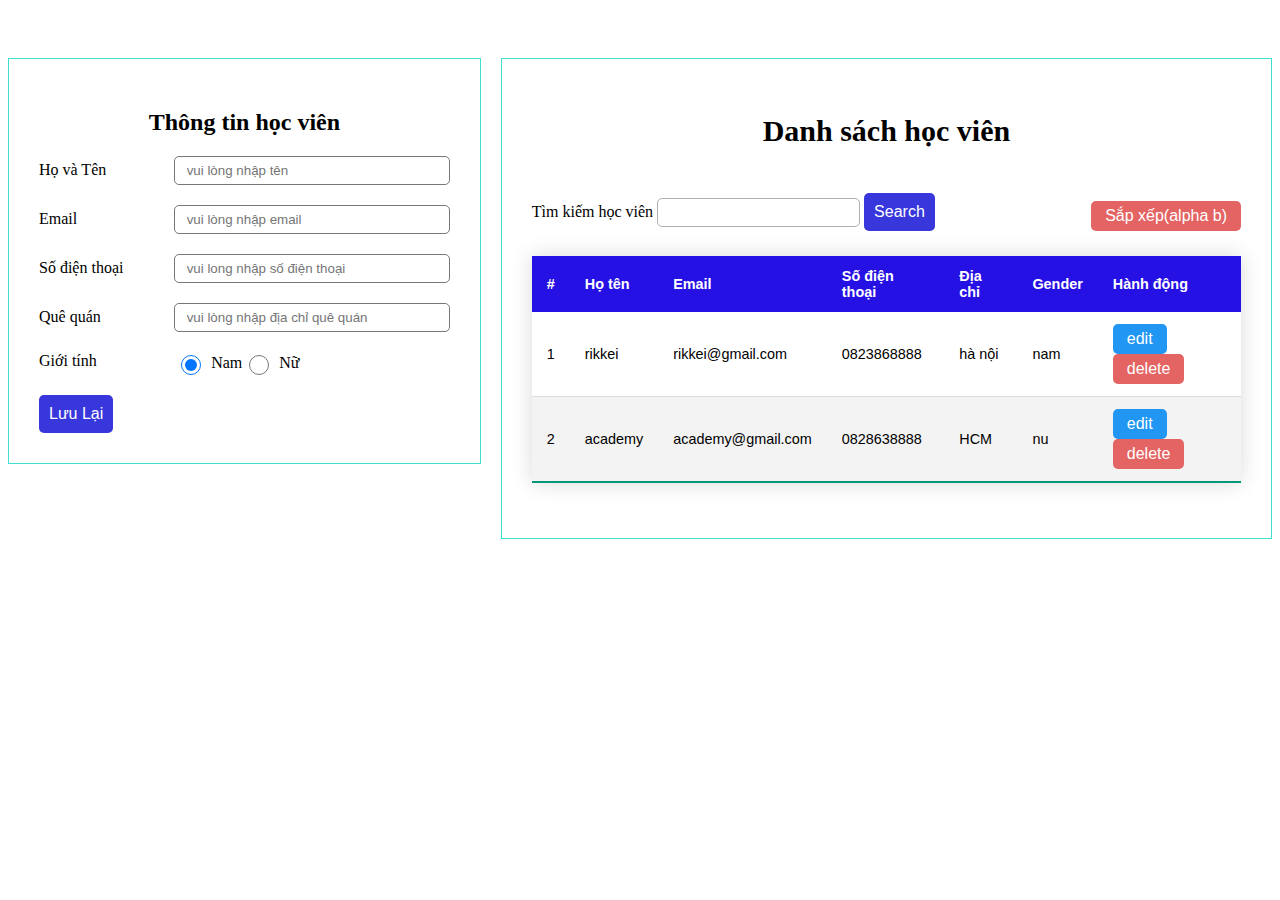
<file: HN_JV230529_NC_BuiVanTrung/index.html>
<!DOCTYPE html>
<html lang="en">
<head>
    <meta charset="UTF-8">
    <meta name="viewport" content="width=device-width, initial-scale=1.0">
    <title>Bùi Văn Trung</title>
    <link rel="stylesheet" href="index.css">
</head>
<body>
    <div class="container">
        <form>
            <div class="wrapper_student">
                <h2>Thông tin học viên</h2>
                <div class="form-group">
                    <label for="name">Họ và Tên</label>
                    <input type="text" value="" id="name" placeholder="vui lòng nhập tên" />
                </div>
                <div class="form-group">
                    <label for="email">Email</label>
                    <input type="email" value="" id="email" placeholder="vui lòng nhập email" />
                </div>
                <div class="form-group">
                    <label for="phone">Số điện thoại</label>
                    <input type="tel" value="" id="phone" placeholder="vui long nhập số điện thoại" />
                </div>
                <div class="form-group">
                    <label for="address">Quê quán</label>
                    <input type="text" value="" id="address" placeholder="vui lòng nhập địa chỉ quê quán" />
                </div>
                <div class="form-group-radio">
                    <label for="">Giới tính</label>
                    <div class="content_radio">
                        <div class="item">
                            <input id="nam" type="radio" value="nam" name="sex" class="sex" checked/>
                            <label for="nam">Nam</label>
                        </div>
                        <div class="item">
                            <input id="nu" type="radio" value="nu" name="sex" class="sex" />
                            <label for="nu">Nữ</label>
                        </div>
                    </div>
                </div>            
                <div class="button">
                    <button class="btn btn-primary save_data" type="button">Lưu Lại</button>
                </div>

            </div>
        </form>
        <div class="table_list">
            <div class="header">
                <h2 class="list_header">Danh sách học viên</h2>
                <div class="search_and_sort">
                    <div class="search">
                        <label for="">Tìm kiếm học viên</label>
                        <input type="text" value="">
                        <button class="btn btn-primary btn_search">Search</button>
                    </div>
                    <div class="sort">
                        <button class="btn btn-danger sort_name">Sắp xếp(alpha b)</button>
                    </div>
                </div>           
            </div>
            <table class="styled-table">
                <thead>
                    <tr>
                        <th>#</th>
                        <th>Họ tên</th>
                        <th>Email</th>
                        <th>Số điện thoại</th>
                        <th>Địa chỉ</th>
                        <th>Gender</th>
                        <th>Hành động</th>
                    </tr>
                </thead>
                <tbody>
    
                </tbody>
            </table>
        </div>
    </div>
    
    <script src="index.js"></script>
</body>
</html>
</file>
<file: HN_JV230529_NC_BuiVanTrung/index.css>
html {
    font-size: 16px;
}
.container {
    margin: 0 auto;
    display: flex;
}
form{
    width: 40%;
}
.wrapper_student {
    margin-top: 50px;
    border: 1px solid turquoise;
    padding: 30px;
}

.wrapper_student h2 {
    text-align: center;
    margin-bottom: 20px;
}

.form-group {
    display: flex;
    align-items: center;
    margin-bottom: 20px;
    margin-top: 20px;
}
.form-group label {
    width: 35%;
}
.form-group input{
    padding: 6px 12px;
    width: 65%;
    border-radius: 5px;
    border: 1px solid #7a7676;
}

.form-group-radio {
    display: flex;
}
.form-group-radio > label {
    width: 45%;
}
.form-group-radio .content_radio {
    width: 85%;
}
.form-group-radio  .content_radio input {
    width: 20px;
    height: 20px;
}
.form-group-radio .content_radio {
    display: flex;
}
.form-group-radio .item {
    display: flex;
    align-items: center;
}
.form-group-radio .item input, .form-group-radio .item label {
    margin-left: 7px;
}
.form-group-radio .item:first-child input {
    margin-left: 0;
}

.btn {
    padding: 6px 14px;
    color: #fff;
    border: none;
    border-radius: 5px;
    font-size: 16px;
}
.btn:hover {
    cursor: pointer;
}

.btn-primary {
    background-color: rgb(55, 55, 219);
    margin-top: 20px;
    padding: 10px;
}

.table_list {
    width: 60%;
    margin-top: 50px;
    border: 1px solid turquoise;
    padding: 30px;
    margin-left: 20px;
}
.table_list h2 {
    text-align: center;
    font-size: 30px;
}

.table_list table {
    border-collapse: collapse;
    margin: 25px 0;
    font-size: 0.9em;
    font-family: sans-serif;
    min-width: 400px;
    box-shadow: 0 0 20px rgba(0, 0, 0, 0.15);
}

.styled-table {
    width: 100%;
}

.styled-table thead tr {
    background-color: #2611e4;
    color: #ffffff;
    text-align: left;
}

.styled-table th,
.styled-table td {
    padding: 12px 15px;
}

.styled-table tbody tr {
    border-bottom: 1px solid #dddddd;
}

.styled-table tbody tr:nth-of-type(even) {
    background-color: #f3f3f3;
}

.styled-table tbody tr:last-of-type {
    border-bottom: 2px solid #009879;
}

.styled-table tbody tr.active-row {
    font-weight: bold;
    color: #009879;
}

.btn-blue {
    background-color: #2196F3;
}
.btn-danger {
    background-color: rgb(228, 99, 99);
}

.search_and_sort {
    display: flex;
    flex-wrap: wrap;
    justify-content: space-between;
    align-items: flex-end;
}
.search_and_sort input {
    padding: 6px 12px;
    border-radius: 5px;
    border: none;
    border: 1px solid rgb(180, 175, 175);
}
</file>
